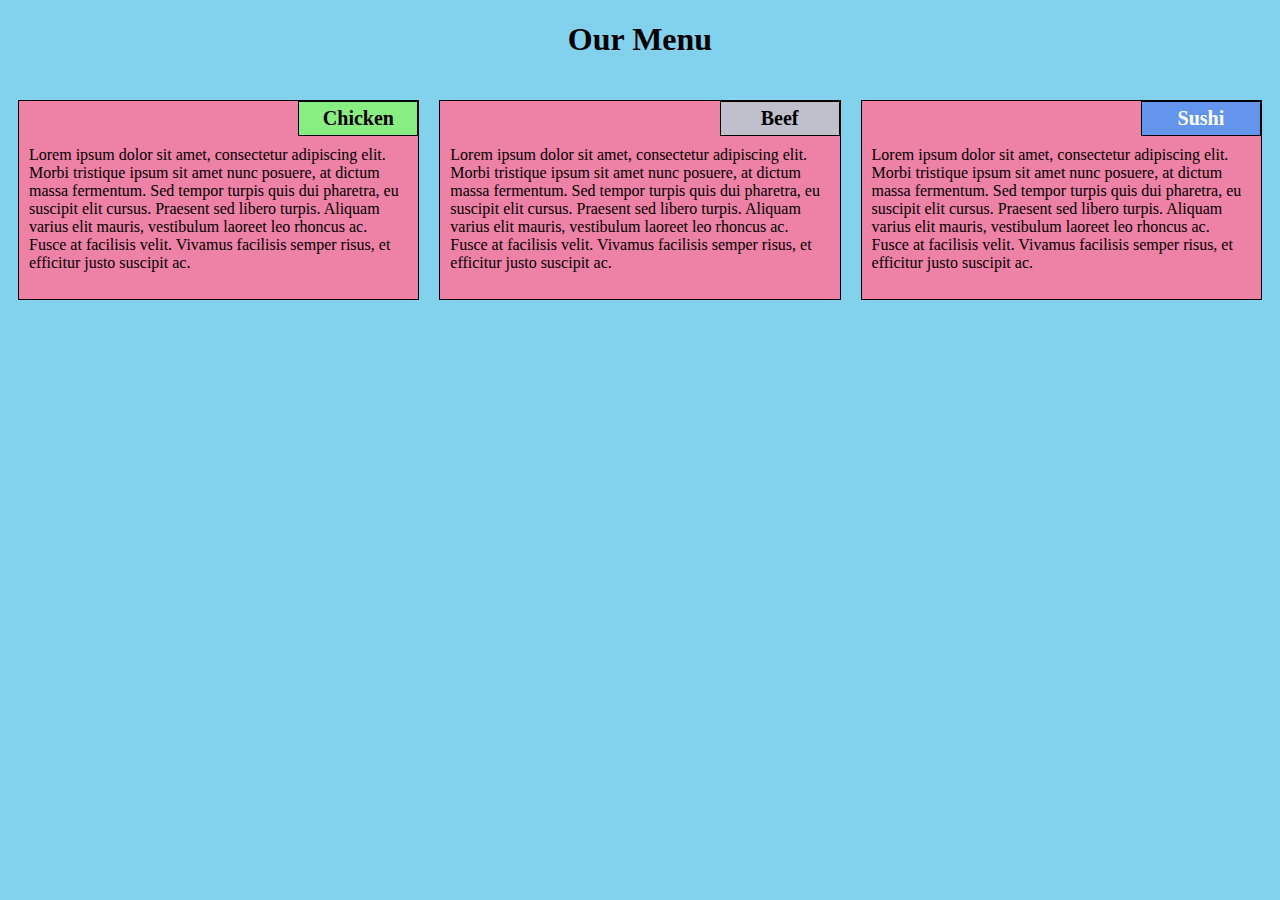
<file: mod2sol/index.html>
<!DOCTYPE html>
<html>
<head>
	<meta charset="utf-8">

	<meta name="viewport" content="width=device-width, initial-scale=1">

	<link rel="stylesheet" type="text/css" href="styles.css">
	<title>Module 2 Solution</title>
</head>
<body>
	<h1>Our Menu</h1>
	<div class="row">
	<div class="cont col-lg-4 col-md-6 col-sm-12">
		<section>
		<div id="chicken">
			Chicken
		</div>
		<p>
			Lorem ipsum dolor sit amet, consectetur adipiscing elit. Morbi tristique ipsum sit amet nunc posuere, at dictum massa fermentum. Sed tempor turpis quis dui pharetra, eu suscipit elit cursus. Praesent sed libero turpis. Aliquam varius elit mauris, vestibulum laoreet leo rhoncus ac. Fusce at facilisis velit. Vivamus facilisis semper risus, et efficitur justo suscipit ac. 
		</p>
		</section>
	</div>
	<div class="cont col-lg-4 col-md-6 col-sm-12">
		<section>
		<div id="beef">
			Beef
		</div>
		<p>
			Lorem ipsum dolor sit amet, consectetur adipiscing elit. Morbi tristique ipsum sit amet nunc posuere, at dictum massa fermentum. Sed tempor turpis quis dui pharetra, eu suscipit elit cursus. Praesent sed libero turpis. Aliquam varius elit mauris, vestibulum laoreet leo rhoncus ac. Fusce at facilisis velit. Vivamus facilisis semper risus, et efficitur justo suscipit ac. 
		</p>
		</section>
	</div>
	<div class="cont col-lg-4 col-md-12 col-sm-12">
		<section>
		<div id="sushi">
			Sushi
		</div>
		<p>
			Lorem ipsum dolor sit amet, consectetur adipiscing elit. Morbi tristique ipsum sit amet nunc posuere, at dictum massa fermentum. Sed tempor turpis quis dui pharetra, eu suscipit elit cursus. Praesent sed libero turpis. Aliquam varius elit mauris, vestibulum laoreet leo rhoncus ac. Fusce at facilisis velit. Vivamus facilisis semper risus, et efficitur justo suscipit ac. 
		</p>
		</section>
	</div>
	</div>
</body>
</html><!DOCTYPE html>
</file>
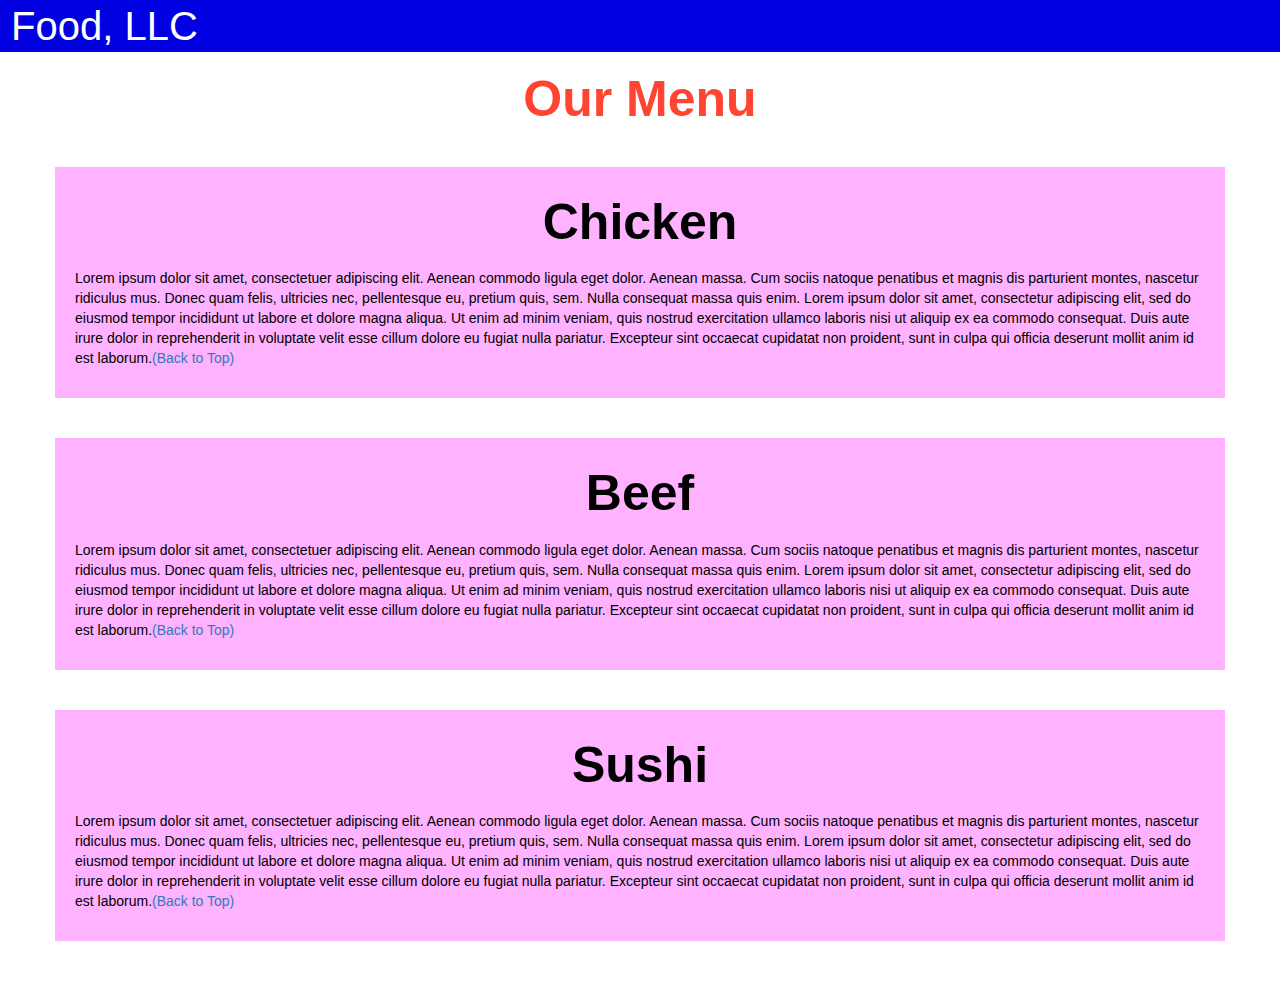
<file: mod3_sol/index.html>
<!DOCTYPE html>
<html>
<head>

<title>Module 3</title>

  <meta name="viewport" content="width=device-width, initial-scale=1">
  <link rel="stylesheet" href="https://maxcdn.bootstrapcdn.com/bootstrap/3.3.7/css/bootstrap.min.css">
  <script src="https://ajax.googleapis.com/ajax/libs/jquery/3.3.1/jquery.min.js"></script>
  <script src="https://maxcdn.bootstrapcdn.com/bootstrap/3.3.7/js/bootstrap.min.js"></script>

</head>

<meta name="viewport" content="width=device-width, initial-scale=1">
<link rel="stylesheet" type="text/css" href="styles.css">



<body>


<nav class="navbar" id="top">
  <div class="container-fluid">

    <div class="navbar-header">
      <button type="button" class="navbar-toggle" data-toggle="collapse" data-target="#myNavbar">
        <span class="icon-bar"></span>
        <span class="icon-bar"></span>
        <span class="icon-bar"></span> 
      </button>
      <a class="navbar-brand" href="#">Food, LLC</a>
    </div>

    <div class="collapse" id="myNavbar">
      <ul class="nav navbar-nav visible-xs">
        <li><a class="menu-item" href="#">Chicken</a></li>
        <li><a class="menu-item" href="#">Beef</a></li> 
        <li><a class="menu-item" href="#">Sushi</a></li> 
      </ul>
    </div>

  </div>
</nav>

<h1 class="main-title">Our Menu</h1>



<div class="row">

  <div class="col-lg-12 col-md-6 col-sm-12">
    <div class="content-box">
      <p class="item-name">Chicken</p>
      <p>Lorem ipsum dolor sit amet, consectetuer adipiscing elit. Aenean commodo ligula eget dolor. Aenean massa. Cum sociis natoque penatibus et magnis dis parturient montes, nascetur ridiculus mus. Donec quam felis, ultricies nec, pellentesque eu, pretium quis, sem. Nulla consequat massa quis enim. Lorem ipsum dolor sit amet, consectetur adipiscing elit, sed do eiusmod tempor incididunt ut labore et dolore magna aliqua. Ut enim ad minim veniam, quis nostrud exercitation ullamco laboris nisi ut aliquip ex ea commodo consequat. Duis aute irure dolor in reprehenderit in voluptate velit esse cillum dolore eu fugiat nulla pariatur. Excepteur sint occaecat cupidatat non proident, sunt in culpa qui officia deserunt mollit anim id est laborum.<a href="#top">(Back to Top)</a></p>
    </div>
  </div>

  <div class="col-lg-12 col-md-6 col-sm-12">
    <div class="content-box">
      <p class="item-name">Beef</p>
      <p>Lorem ipsum dolor sit amet, consectetuer adipiscing elit. Aenean commodo ligula eget dolor. Aenean massa. Cum sociis natoque penatibus et magnis dis parturient montes, nascetur ridiculus mus. Donec quam felis, ultricies nec, pellentesque eu, pretium quis, sem. Nulla consequat massa quis enim. Lorem ipsum dolor sit amet, consectetur adipiscing elit, sed do eiusmod tempor incididunt ut labore et dolore magna aliqua. Ut enim ad minim veniam, quis nostrud exercitation ullamco laboris nisi ut aliquip ex ea commodo consequat. Duis aute irure dolor in reprehenderit in voluptate velit esse cillum dolore eu fugiat nulla pariatur. Excepteur sint occaecat cupidatat non proident, sunt in culpa qui officia deserunt mollit anim id est laborum.<a href="#top">(Back to Top)</a></p>
    </div>
  </div>


  <div class="col-lg-12 col-md-12 col-sm-12">
    <div class="content-box">
      <p class="item-name">Sushi</p>
      <p>Lorem ipsum dolor sit amet, consectetuer adipiscing elit. Aenean commodo ligula eget dolor. Aenean massa. Cum sociis natoque penatibus et magnis dis parturient montes, nascetur ridiculus mus. Donec quam felis, ultricies nec, pellentesque eu, pretium quis, sem. Nulla consequat massa quis enim. Lorem ipsum dolor sit amet, consectetur adipiscing elit, sed do eiusmod tempor incididunt ut labore et dolore magna aliqua. Ut enim ad minim veniam, quis nostrud exercitation ullamco laboris nisi ut aliquip ex ea commodo consequat. Duis aute irure dolor in reprehenderit in voluptate velit esse cillum dolore eu fugiat nulla pariatur. Excepteur sint occaecat cupidatat non proident, sunt in culpa qui officia deserunt mollit anim id est laborum.<a href="#top">(Back to Top)</a></p>
    </div>
  </div>

</div>


</body>
</html>
</file>
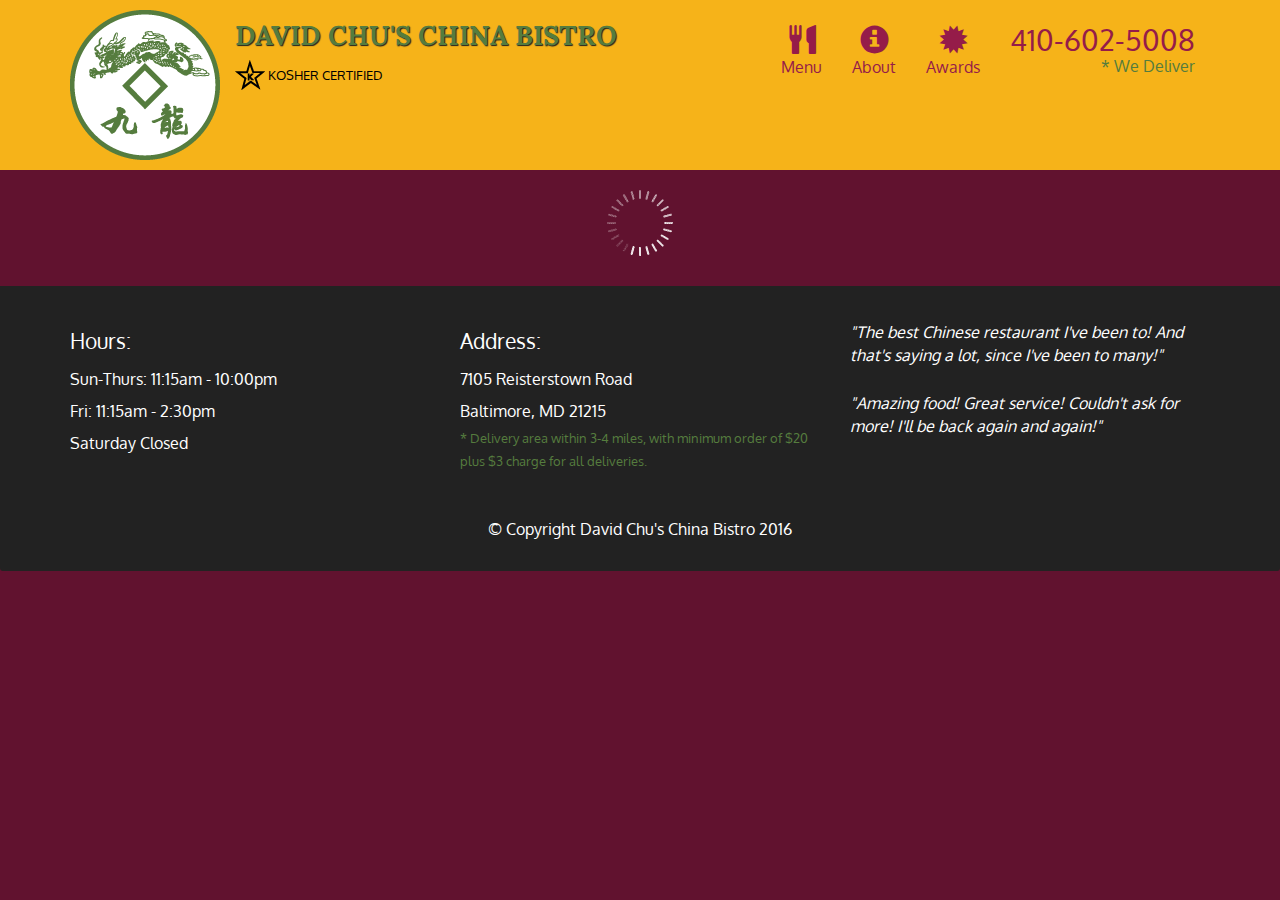
<file: mod5sol/index.html>
<!doctype html>
<html lang="en">
  <head>
    <meta charset="utf-8">
    <meta http-equiv="X-UA-Compatible" content="IE=edge">
    <meta name="viewport" content="width=device-width, initial-scale=1">
    <title>David Chu's China Bistro</title>
    <link rel="stylesheet" href="css/bootstrap.min.css">
    <link rel="stylesheet" href="css/styles.css">
    <link href='https://fonts.googleapis.com/css?family=Oxygen:400,300,700' rel='stylesheet' type='text/css'>
    <link href='https://fonts.googleapis.com/css?family=Lora' rel='stylesheet' type='text/css'>
  </head>
<body>
  <header>
    <nav id="header-nav" class="navbar navbar-default">
      <div class="container">
        <div class="navbar-header">
          <a href="index.html" class="pull-left visible-md visible-lg">
            <div id="logo-img" alt="Logo image"></div>
          </a>

          <div class="navbar-brand">
            <a href="index.html"><h1>David Chu's China Bistro</h1></a>
            <p>
              <img src="images/star-k-logo.png" alt="Kosher certification">
              <span>Kosher Certified</span>
            </p>
          </div>

          <button id="navbarToggle" type="button" class="navbar-toggle collapsed" data-toggle="collapse" data-target="#collapsable-nav" aria-expanded="false">
            <span class="sr-only">Toggle navigation</span>
            <span class="icon-bar"></span>
            <span class="icon-bar"></span>
            <span class="icon-bar"></span>
          </button>
        </div>
        
        <div id="collapsable-nav" class="collapse navbar-collapse">
           <ul id="nav-list" class="nav navbar-nav navbar-right">
            <li id="navHomeButton" class="visible-xs active">
              <a href="index.html">
                <span class="glyphicon glyphicon-home"></span> Home</a>
            </li>
            <li id="navMenuButton">
              <a href="#" onclick="$dc.loadMenuCategories();">
                <span class="glyphicon glyphicon-cutlery"></span><br class="hidden-xs"> Menu</a>
            </li>
            <li>
              <a href="#">
                <span class="glyphicon glyphicon-info-sign"></span><br class="hidden-xs"> About</a>
            </li>
            <li>
              <a href="#">
                <span class="glyphicon glyphicon-certificate"></span><br class="hidden-xs"> Awards</a>
            </li>
            <li id="phone" class="hidden-xs">
              <a href="tel:410-602-5008">
                <span>410-602-5008</span></a><div>* We Deliver</div>
            </li>
          </ul><!-- #nav-list -->
        </div><!-- .collapse .navbar-collapse -->
      </div><!-- .container -->
    </nav><!-- #header-nav -->
  </header>

  <div id="call-btn" class="visible-xs">
    <a class="btn" href="tel:410-602-5008">
    <span class="glyphicon glyphicon-earphone"></span>
    410-602-5008
    </a>
  </div>
  <div id="xs-deliver" class="text-center visible-xs">* We Deliver</div>

  <div id="main-content" class="container"></div>

  <footer class="panel-footer">
    <div class="container">
      <div class="row">
        <section id="hours" class="col-sm-4">
          <span>Hours:</span><br>
          Sun-Thurs: 11:15am - 10:00pm<br>
          Fri: 11:15am - 2:30pm<br>
          Saturday Closed
          <hr class="visible-xs">
        </section>
        <section id="address" class="col-sm-4">
          <span>Address:</span><br>
          7105 Reisterstown Road<br>
          Baltimore, MD 21215
          <p>* Delivery area within 3-4 miles, with minimum order of $20 plus $3 charge for all deliveries.</p>
          <hr class="visible-xs">
        </section>
        <section id="testimonials" class="col-sm-4">
          <p>"The best Chinese restaurant I've been to! And that's saying a lot, since I've been to many!"</p>
          <p>"Amazing food! Great service! Couldn't ask for more! I'll be back again and again!"</p>
        </section>
      </div>
      <div class="text-center">&copy; Copyright David Chu's China Bistro 2016</div>
    </div>
  </footer>

  <!-- jQuery (Bootstrap JS plugins depend on it) -->
  <script src="js/jquery-2.1.4.min.js"></script>
  <script src="js/bootstrap.min.js"></script>
  <script src="js/ajax-utils.js"></script>
  <script src="js/script.js"></script>
</body>
</html>
</file>
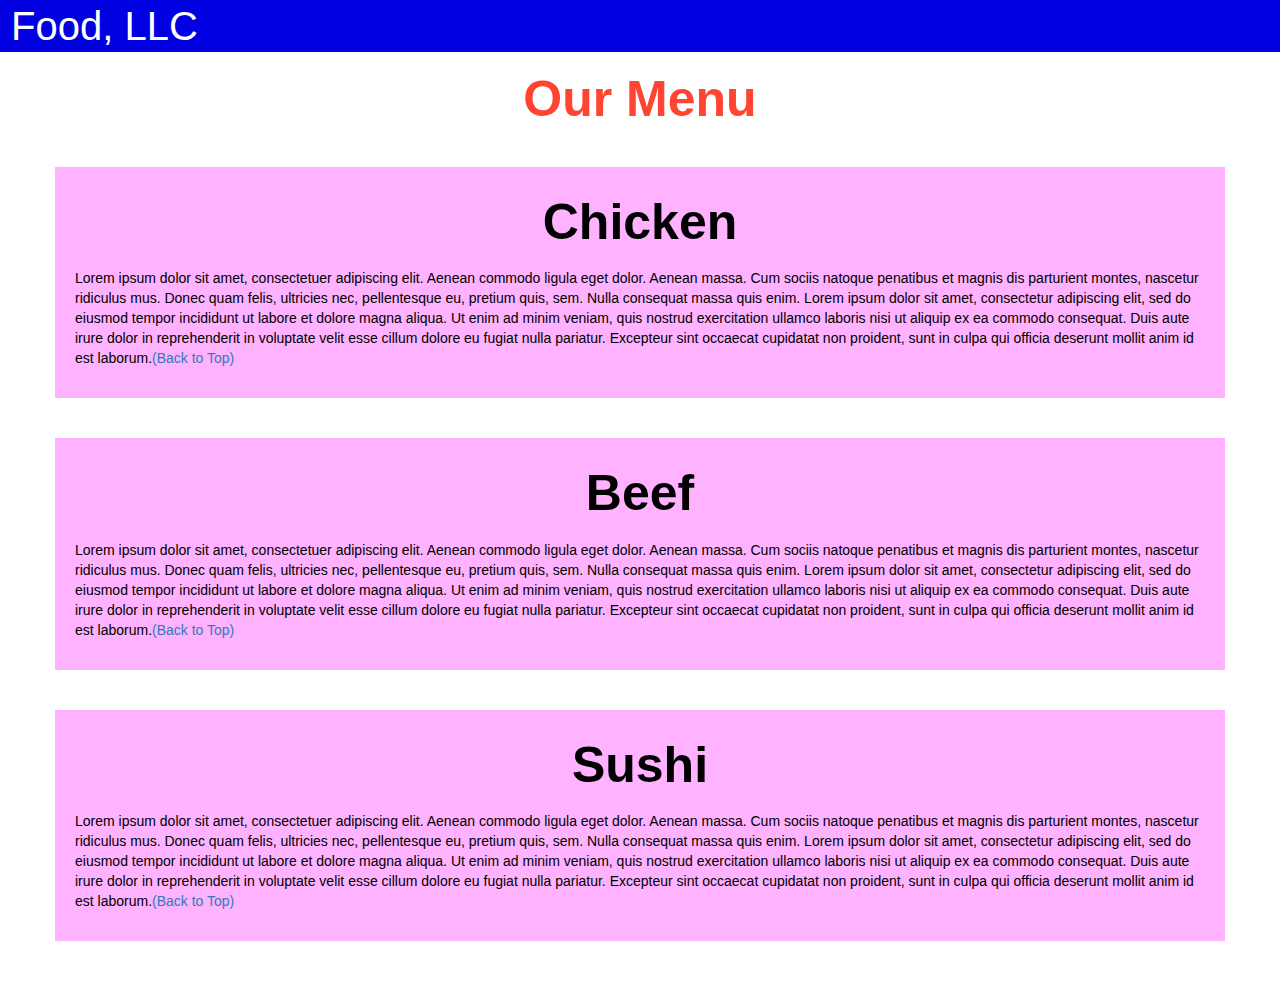
<file: mod3_sol/untitled.html>
<!DOCTYPE html>
<html>
<head>

<title>Module 3</title>

  <meta name="viewport" content="width=device-width, initial-scale=1">
  <link rel="stylesheet" href="https://maxcdn.bootstrapcdn.com/bootstrap/3.3.7/css/bootstrap.min.css">
  <script src="https://ajax.googleapis.com/ajax/libs/jquery/3.3.1/jquery.min.js"></script>
  <script src="https://maxcdn.bootstrapcdn.com/bootstrap/3.3.7/js/bootstrap.min.js"></script>

</head>

<meta name="viewport" content="width=device-width, initial-scale=1">
<link rel="stylesheet" type="text/css" href="styles.css">



<body>


<nav class="navbar" id="top">
  <div class="container-fluid">

    <div class="navbar-header">
      <button type="button" class="navbar-toggle" data-toggle="collapse" data-target="#myNavbar">
        <span class="icon-bar"></span>
        <span class="icon-bar"></span>
        <span class="icon-bar"></span> 
      </button>
      <a class="navbar-brand" href="#">Food, LLC</a>
    </div>

    <div class="collapse" id="myNavbar">
      <ul class="nav navbar-nav visible-xs">
        <li><a class="menu-item" href="#">Chicken</a></li>
        <li><a class="menu-item" href="#">Beef</a></li> 
        <li><a class="menu-item" href="#">Sushi</a></li> 
      </ul>
    </div>

  </div>
</nav>

<h1 class="main-title">Our Menu</h1>



<div class="row">

  <div class="col-lg-12 col-md-6 col-sm-12">
    <div class="content-box">
      <p class="item-name">Chicken</p>
      <p>Lorem ipsum dolor sit amet, consectetuer adipiscing elit. Aenean commodo ligula eget dolor. Aenean massa. Cum sociis natoque penatibus et magnis dis parturient montes, nascetur ridiculus mus. Donec quam felis, ultricies nec, pellentesque eu, pretium quis, sem. Nulla consequat massa quis enim. Lorem ipsum dolor sit amet, consectetur adipiscing elit, sed do eiusmod tempor incididunt ut labore et dolore magna aliqua. Ut enim ad minim veniam, quis nostrud exercitation ullamco laboris nisi ut aliquip ex ea commodo consequat. Duis aute irure dolor in reprehenderit in voluptate velit esse cillum dolore eu fugiat nulla pariatur. Excepteur sint occaecat cupidatat non proident, sunt in culpa qui officia deserunt mollit anim id est laborum.<a href="#top">(Back to Top)</a></p>
    </div>
  </div>

  <div class="col-lg-12 col-md-6 col-sm-12">
    <div class="content-box">
      <p class="item-name">Beef</p>
      <p>Lorem ipsum dolor sit amet, consectetuer adipiscing elit. Aenean commodo ligula eget dolor. Aenean massa. Cum sociis natoque penatibus et magnis dis parturient montes, nascetur ridiculus mus. Donec quam felis, ultricies nec, pellentesque eu, pretium quis, sem. Nulla consequat massa quis enim. Lorem ipsum dolor sit amet, consectetur adipiscing elit, sed do eiusmod tempor incididunt ut labore et dolore magna aliqua. Ut enim ad minim veniam, quis nostrud exercitation ullamco laboris nisi ut aliquip ex ea commodo consequat. Duis aute irure dolor in reprehenderit in voluptate velit esse cillum dolore eu fugiat nulla pariatur. Excepteur sint occaecat cupidatat non proident, sunt in culpa qui officia deserunt mollit anim id est laborum.<a href="#top">(Back to Top)</a></p>
    </div>
  </div>


  <div class="col-lg-12 col-md-12 col-sm-12">
    <div class="content-box">
      <p class="item-name">Sushi</p>
      <p>Lorem ipsum dolor sit amet, consectetuer adipiscing elit. Aenean commodo ligula eget dolor. Aenean massa. Cum sociis natoque penatibus et magnis dis parturient montes, nascetur ridiculus mus. Donec quam felis, ultricies nec, pellentesque eu, pretium quis, sem. Nulla consequat massa quis enim. Lorem ipsum dolor sit amet, consectetur adipiscing elit, sed do eiusmod tempor incididunt ut labore et dolore magna aliqua. Ut enim ad minim veniam, quis nostrud exercitation ullamco laboris nisi ut aliquip ex ea commodo consequat. Duis aute irure dolor in reprehenderit in voluptate velit esse cillum dolore eu fugiat nulla pariatur. Excepteur sint occaecat cupidatat non proident, sunt in culpa qui officia deserunt mollit anim id est laborum.<a href="#top">(Back to Top)</a></p>
    </div>
  </div>

</div>


</body>
</html>
</file>
<file: mod2sol/styles.css>
* {
	box-sizing: border-box;
}

h1 {
	font-family: cursive;
	color: #000000;
	text-align: center;
}

body {
	
	background-color: #82D2EE;

}

p {
	padding: 10px;
	margin: 0;
}

.cont {
	border: none;
	margin-left: auto;
	margin-right: auto;
	margin-top: 10px;
	margin-bottom: 10px;
	padding: 10px;
}

section {
	border:	1px solid black;
	background-color: #EE82A6;
	width: 100%;
	height: 200px;
	font-family: cursive;
	color: black;
	position: relative;
	overflow: auto;
}

#chicken {
	border: 1px solid black;
	text-align: center;
	width: 30%;
	margin-left: 70%;
	font-family: cursive;
	font-weight: bold;
	font-size: 125%;
	margin-bottom: 0;
	margin-top: 0;
	padding: 5px;
	background-color: #89EE82;
}

#beef {
	border: 1px solid black;
	text-align: center;
	width: 30%;
	margin-left: 70%;
	font-family: cursive;
	font-weight: bold;
	font-size: 125%;
	margin-bottom: 0;
	margin-top: 0;
	padding: 5px;
	background-color: #C0C0CC;
}

#sushi {
	border: 1px solid black;
	text-align: center;
	width: 30%;
	margin-left: 70%;
	font-family: cursive;
	font-weight: bold;
	font-size: 125%;
	margin-bottom: 0;
	margin-top: 0;
	background-color: #6495ED;
	color: white;
	padding: 5px;
}

.row {
	width: 100%;
}


@media (min-width: 992px) {
  .col-lg-1, .col-lg-2, .col-lg-3, .col-lg-4, .col-lg-5, .col-lg-6, .col-lg-7, .col-lg-8, .col-lg-9, .col-lg-10, .col-lg-11, .col-lg-12 {
    float: left;
  }

  .col-lg-1 {
    width: 8.33%;
  }
  .col-lg-2 {
    width: 16.66%;
  }
  .col-lg-3 {
    width: 25%;
  }
  .col-lg-4 {
    width: 33.33%;
  }
  .col-lg-5 {
    width: 41.66%;
  }
  .col-lg-6 {
    width: 50%;
  }
  .col-lg-7 {
    width: 58.33%;
  }
  .col-lg-8 {
    width: 66.66%;
  }
  .col-lg-9 {
    width: 74.99%;
  }
  .col-lg-10 {
    width: 83.33%;
  }
  .col-lg-11 {
    width: 91.66%;
  }
  .col-lg-12 {
    width: 100%;
  }

}


@media (min-width: 768px) and (max-width: 991px) {
  .col-md-1, .col-md-2, .col-md-3, .col-md-4, .col-md-5, .col-md-6, .col-md-7, .col-md-8, .col-md-9, .col-md-10, .col-md-11, .col-md-12 {
    float: left;
  }

  .col-md-1 {
    width: 8.33%;
  }
  .col-md-2 {
    width: 16.66%;
  }
  .col-md-3 {
    width: 25%;
  }
  .col-md-4 {
    width: 33.33%;
  }
  .col-md-5 {
    width: 41.66%;
  }
  .col-md-6 {
    width: 50%;
  }
  .col-md-7 {
    width: 58.33%;
  }
  .col-md-8 {
    width: 66.66%;
  }
  .col-md-9 {
    width: 74.99%;
  }
  .col-md-10 {
    width: 83.33%;
  }
  .col-md-11 {
    width: 91.66%;
  }
  .col-md-12 {
    width: 100%;
  }
}


@media (max-width: 768px) {
  .col-sm-1, .col-sm-2, .col-sm-3, .col-sm-4, .col-sm-5, .col-sm-6, .col-sm-7, .col-sm-8, .col-sm-9, .col-sm-10, .col-sm-11, .col-sm-12 {
 	float: left;
  }

  .col-sm-1 {
    width: 8.33%;
  }
  .col-sm-2 {
    width: 16.66%;
  }
  .col-sm-3 {
    width: 25%;
  }
  .col-sm-4 {
    width: 33.33%;
  }
  .col-sm-5 {
    width: 41.66%;
  }
  .col-sm-6 {
    width: 50%;
  }
  .col-sm-7 {
    width: 58.33%;
  }
  .col-sm-8 {
    width: 66.66%;
  }
  .col-sm-9 {
    width: 74.99%;
  }
  .col-sm-10 {
    width: 83.33%;
  }
  .col-sm-11 {
    width: 91.66%;
  }
  .col-sm-12 {
    width: 100%;
  }
}
</file>
<file: mod3_sol/styles.css>
.container-fluid{
	margin: 0;
	padding: 0;
}

.navbar{
	border-radius: 0px;
	background-color: rgba(0,0,225);
}

.navbar-brand{
  font-size: 40px;
  color: white;
  padding-left: 25px;
}

.navbar-brand:hover{
	color: green;
}

.nav{
	margin: 0;
	padding: 0;
}

.navbar-nav{
  font-size: 25px;
  text-align: center;
  margin: 0;
  padding: 0;
}

.navbar-toggle{
	border: 2px solid white;
	margin-right: 25px;
}

.icon-bar{
	background-color: white;
}


.main-title{
  margin-bottom: 15px;
  text-align: center;
  color: #ff4532;
  font-size: 50px;
  font-family: "Arial black", cursive, sans-serif;
  font-weight: bold;
}

li{
	box-sizing: border-box;
	width: 100%;
}

.menu-item{
	padding: 0;
	margin: 0;
	width: 100%;
	background-color: white;
	border-bottom: 1px solid black;
	color: black;
	display: block;
}

.menu-item:hover{
	background-color: rgba(0,0,0,0.9);
	color: rgba(0,0,0,0.4);
}



.row{
	margin: 20px;
}

.content-box{
	margin: 20px;
	width: auto;
	height: auto;
	color: black;
	background-color: rgba(255, 178, 255);
	font-family: "Arial black", cursive, sans-serif;
	padding: 20px;
}

.item-name{
	text-align: center;
	font-size: 50px;
	font-weight: bold;
}

#top{

}
</file>
<file: mod5sol/css/styles.css>
body {
  font-size: 16px;
  color: #fff;
  background-color: #61122f;
  font-family: 'Oxygen', sans-serif;
}

/** HEADER **/
#header-nav {
  background-color: #f6b319;
  border-radius: 0;
  border: 0;
}

#logo-img {
  background: url('../images/restaurant-logo_large.png') no-repeat;
  width: 150px;
  height: 150px;
  margin: 10px 15px 10px 0;
}

.navbar-brand {
  padding-top: 25px;
}
.navbar-brand h1 { /* Restaurant name */
  font-family: 'Lora', serif;
  color: #557c3e;
  font-size: 1.5em;
  text-transform: uppercase;
  font-weight: bold;
  text-shadow: 1px 1px 1px #222;
  margin-top: 0;
  margin-bottom: 0;
  line-height: .75;
}
.navbar-brand a:hover, .navbar-brand a:focus {
  text-decoration: none;
}
.navbar-brand p { /* Kosher cert */
  color: #000;
  text-transform: uppercase;
  font-size: .7em;
  margin-top: 15px;
}
.navbar-brand p span { /* Star-K */
  vertical-align: middle;
}

#nav-list {
  margin-top: 10px;
}
#nav-list a {
  color: #951C49;
  text-align: center;
}
#nav-list a:hover {
  background: #E7E7E7;
}
#nav-list a span {
  font-size: 1.8em;
}

#phone {
  margin-top: 5px;
}
#phone a { /* Phone number */
  text-align: right;
  padding-bottom: 0;
}
#phone div { /* We Deliver */
  color: #557c3e;
  text-align: right;
  padding-right: 15px;
}

.navbar-header button.navbar-toggle, .navbar-header .icon-bar {
  border: 1px solid #61122f;
}
.navbar-header button.navbar-toggle {
  clear: both;
  margin-top: -30px;
}
/* END HEADER */

/* FOOTER */
.panel-footer {
  margin-top: 30px;
  padding-top: 35px;
  padding-bottom: 30px;
  background-color: #222;
  border-top: 0;
}
.panel-footer div.row {
  margin-bottom: 35px;
}
#hours, #address {
  line-height: 2;
}
#hours > span, #address > span {
  font-size: 1.3em;
}
#address p {
  color: #557c3e;
  font-size: .8em;
  line-height: 1.8;
}
#testimonials {
  font-style: italic;
}
#testimonials p:nth-child(2) {
  margin-top: 25px;
}
/* END FOOTER */



/* HOME PAGE */
.container .jumbotron {
  box-shadow: 0 0 50px #3F0C1F;
  border: 2px solid #3F0C1F;
}

#menu-tile, #specials-tile, #map-tile {
  height: 250px;
  width: 100%;
  margin-bottom: 15px;
  position: relative;
  border: 2px solid #3F0C1F;
  overflow: hidden;
}
#menu-tile:hover, #specials-tile:hover, #map-tile:hover {
  box-shadow: 0 1px 5px 1px #cccccc;
}
#menu-tile {
  background: url('../images/menu-tile.jpg') no-repeat;
  background-position: center;
}
#specials-tile {
  background: url('../images/specials-tile.jpg') no-repeat;
  background-position: center;
}
#menu-tile span, #specials-tile span, #map-tile span {
  position: absolute;
  bottom: 0;
  right: 0;
  width: 100%;
  text-align: center;
  font-size: 1.6em;
  text-transform: uppercase;
  background-color: #000;
  color: #fff;
  opacity: .8;
}
/* END HOME PAGE */

/* MENU CATEGORIES PAGE */
.category-tile { 
  position: relative;
  border: 2px solid #3F0C1F;
  overflow: hidden;
  width: 200px;
  height: 200px;
  margin: 0 auto 15px;
}
.category-tile span {
  position: absolute;
  bottom: 0;
  right: 0;
  width: 100%;
  text-align: center;
  font-size: 1.2em;
  text-transform: uppercase;
  background-color: #000;
  color: #fff;
  opacity: .8;
}
.category-tile:hover {
  box-shadow: 0 1px 5px 1px #cccccc;
}

#menu-categories-title + div {
  margin-bottom: 50px;
}
/* END MENU CATEGORIES PAGE */

/* SINGLE CATEGORY PAGE */
.menu-item-tile {
  margin-bottom: 25px;
}
.menu-item-tile hr {
  width: 80%;
}
.menu-item-tile .menu-item-price {
  font-size: 1.1em;
  text-align: right;
  margin-top: -15px;
  margin-right: -15px;
}
.menu-item-tile .menu-item-price span {
  font-size: .6em;
}
.menu-item-photo {
  position: relative;
  border: 2px solid #3F0C1F; 
  overflow: hidden;
  padding: 0;
  margin-right: -15px;
  margin-left: auto;
  margin-bottom: 20px;
  max-width: 250px;
}
.menu-item-photo div {
  position: absolute;
  bottom: 0;
  right: 0;
  width: 80px;
  background-color: #557c3e;
  text-align: center;
}
.menu-item-description {
  padding-right: 30px;
}
h3.menu-item-title {
  margin: 0 0 10px;
}
.menu-item-details {
  font-size: .9em;
  font-style: italic;
}
/* END SINGLE CATEGORY PAGE */


/********** Large devices only **********/
@media (min-width: 1200px) {
  .container .jumbotron {
    background: url('../images/jumbotron_1200.jpg') no-repeat;
    height: 675px;
  }
}

/********** Medium devices only **********/
@media (min-width: 992px) and (max-width: 1199px) {
  /* Header */
  #logo-img {
    background: url('../images/restaurant-logo_medium.png') no-repeat;
    width: 100px;
    height: 100px;
    margin: 5px 5px 5px 0;
  }
  /* End Header */

  /* Home Page */
  .container .jumbotron {
    background: url('../images/jumbotron_992.jpg') no-repeat;
    height: 558px;
  }
  /* End Home Page */
}

/********** Small devices only **********/
@media (min-width: 768px) and (max-width: 991px) {
  /* Home Page */
  .container .jumbotron {
    background: url('../images/jumbotron_768.jpg') no-repeat;
    height: 432px;
  }
  /* End Home Page */
}

/********** Extra small devices only **********/
@media (max-width: 767px) {
  /* Header */
  .navbar-brand {
    padding-top: 10px;
    height: 80px;
  }
  .navbar-brand h1 { /* Restaurant name */
    padding-top: 10px;
    font-size: 5vw; /* 1vw = 1% of viewport width */
  }
  .navbar-brand p { /* Kosher cert */
    font-size: .6em;
    margin-top: 12px;
  }
  .navbar-brand p img { /* Star-K */
    height: 20px;
  }

  #collapsable-nav a { /* Collapsed nav menu text */
    font-size: 1.2em;
  }
  #collapsable-nav a span { /* Collapsed nav menu glyph */
    font-size: 1em;
    margin-right: 5px;
  }

  #call-btn > a {
    font-size: 1.5em;
    display: block;
    margin: 0 20px;
    padding: 10px;
    border: 2px solid #fff;
    background-color: #f6b319;
    color: #951c49;
  }
  #xs-deliver {
    margin-top: 5px;
    font-size: .7em;
    letter-spacing: .1em;
    text-transform: uppercase;
  }
  /* End Header */

  /* Footer */
  .panel-footer section {
    margin-bottom: 30px;
    text-align: center;
  }
  .panel-footer section:nth-child(3) {
    margin-bottom: 0; /* margin already exists on the whole row */
  }
  .panel-footer section hr {
    width: 50%;
  }
  /* End Footer */

  /* Home Page */
  .container .jumbotron {
    margin-top: 30px;
    padding: 0;
  }
  #menu-tile, #specials-tile {
    width: 360px;
    margin: 0 auto 15px;
  }

  .menu-item-photo {
    margin-right: auto;
  }
  .menu-item-tile .menu-item-price {
    text-align: center;
  }
  .menu-item-description {
    text-align: center;;
  }
}


/********** Super extra small devices Only :-) (e.g., iPhone 4) **********/
@media (max-width: 479px) {
  /* Header */
  .navbar-brand h1 { /* Restaurant name */
    padding-top: 5px;
    font-size: 6vw;
  }
  /* End Header */
  
  /* Home page */
  #menu-tile, #specials-tile {
    width: 280px;
    margin: 0 auto 15px;
  }

  .col-xxs-12 {
    position: relative;
    min-height: 1px;
    padding-right: 15px;
    padding-left: 15px;
    float: left;
    width: 100%;
  }
}
</file>
